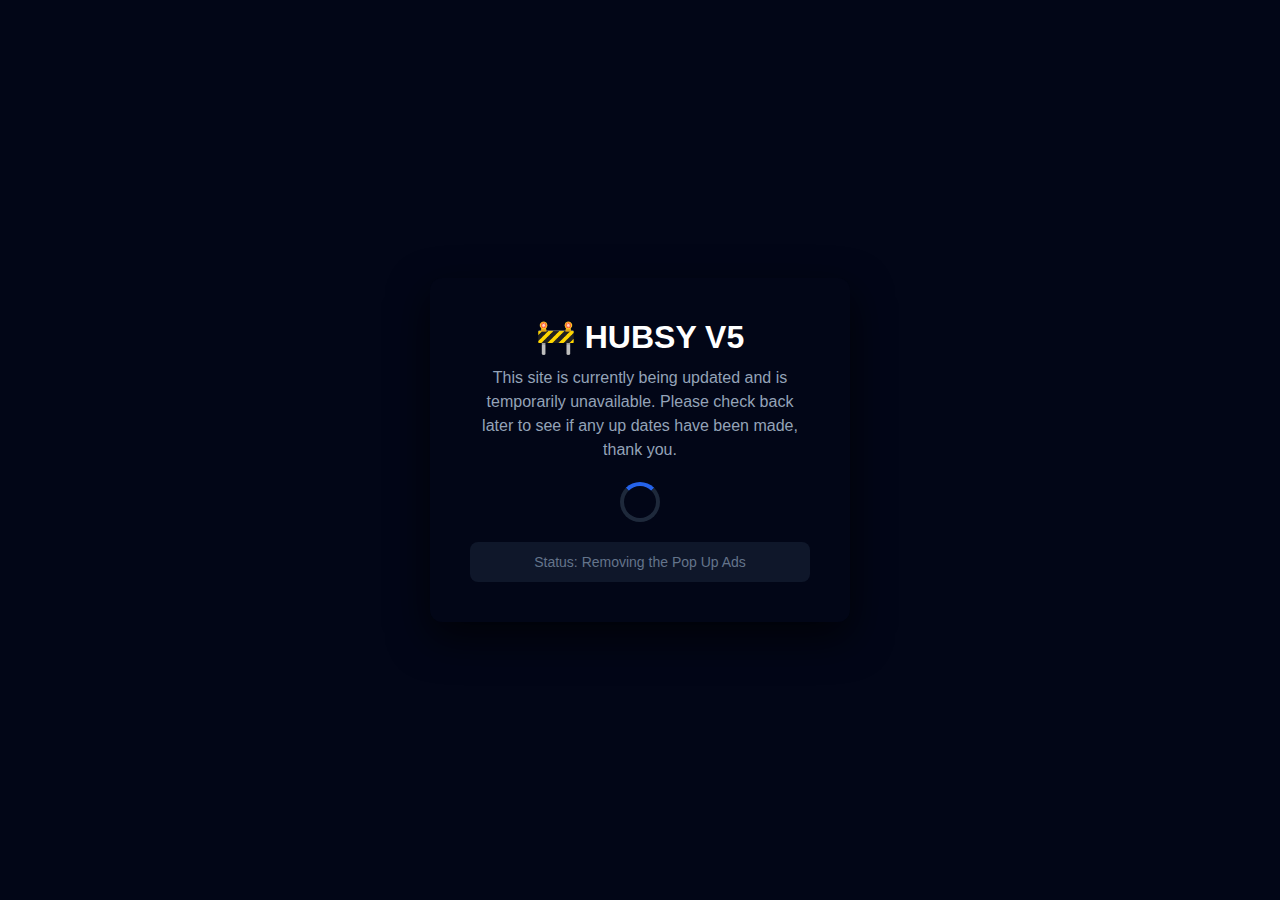
<file: static/apps.html>
<!doctype html>
<html lang="en">

<head>
<meta charset="UTF-8" />
<meta name="viewport" content="width=device-width, initial-scale=1.0" />
<title>HUBSY V5</title>
<link rel="shortcut icon" href="favicon.png" />

<style>
*{
margin:0;
padding:0;
box-sizing:border-box;
font-family:Arial, Helvetica, sans-serif;
}

body{
background:#020617;
color:white;
height:100vh;
display:flex;
align-items:center;
justify-content:center;
text-align:center;
}

.container{
background:#020617;
padding:40px;
border-radius:12px;
box-shadow:0 15px 40px rgba(0,0,0,0.7);
max-width:420px;
}

h1{
font-size:32px;
margin-bottom:10px;
}

p{
color:#94a3b8;
margin-bottom:20px;
line-height:1.5;
}

.status{
background:#0f172a;
padding:12px;
border-radius:8px;
font-size:14px;
color:#64748b;
}

.loader{
margin:20px auto;
width:40px;
height:40px;
border:4px solid #1e293b;
border-top:4px solid #2563eb;
border-radius:50%;
animation:spin 1s linear infinite;
}

@keyframes spin{
0%{transform:rotate(0deg);}
100%{transform:rotate(360deg);}
}
</style>

</head>

<body>

<div class="container">

<h1>🚧 HUBSY V5</h1>

<p>
This site is currently being updated and is temporarily unavailable.
Please check back later to see if any up dates have been made, thank you.
</p>

<div class="loader"></div>

<div class="status">
Status: Removing the Pop Up Ads
</div>

</div>

</body>
</html>
</file>
